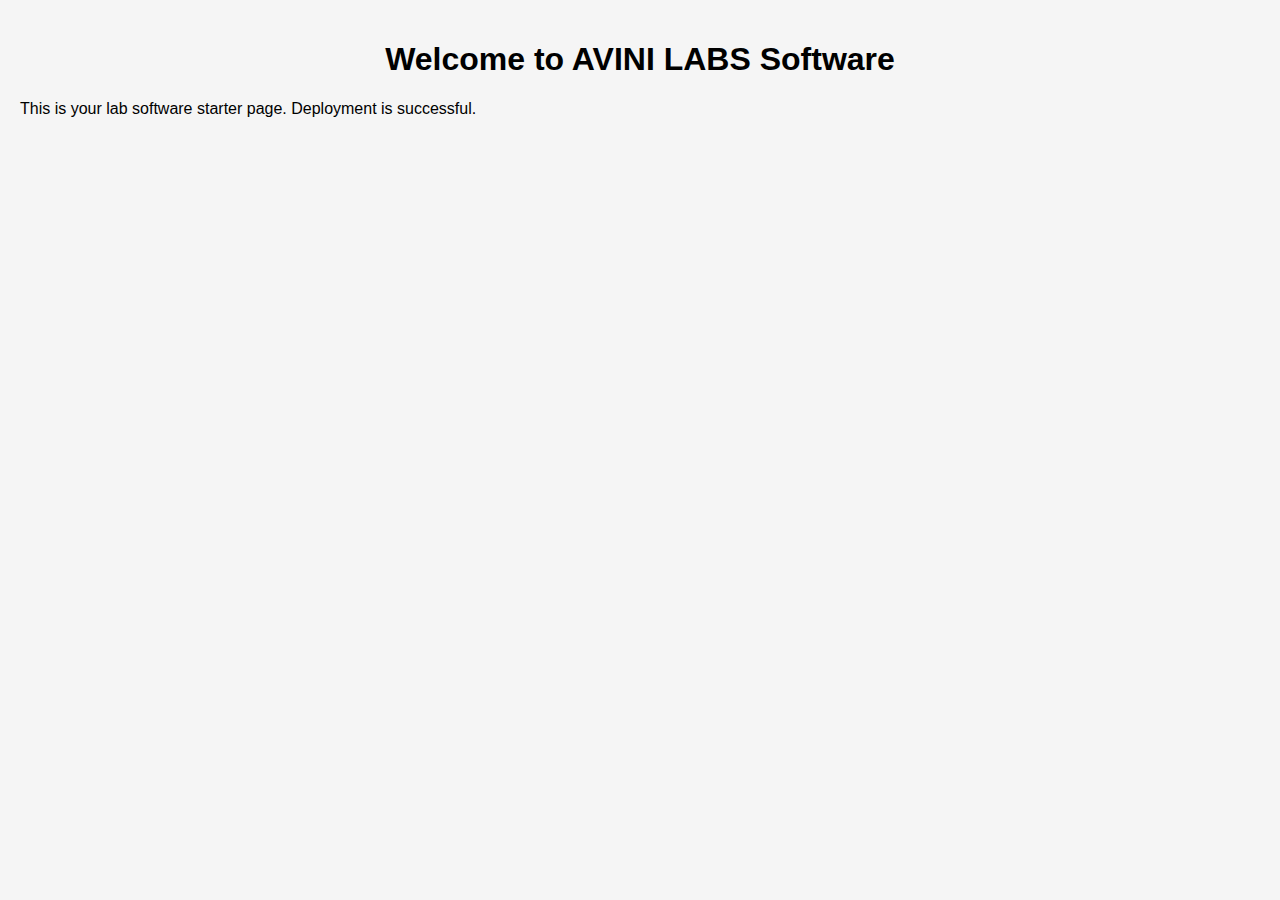
<file: index.html>
<!DOCTYPE html>
<html lang="en">
<head>
  <meta charset="UTF-8" />
  <meta name="viewport" content="width=device-width, initial-scale=1.0"/>
  <title>AVINI LABS</title>
  <link rel="stylesheet" href="styles.css" />
</head>
<body>
  <h1>Welcome to AVINI LABS Software</h1>
  <p>This is your lab software starter page. Deployment is successful.</p>

  <script src="app.js"></script>
</body>
</html>
</file>
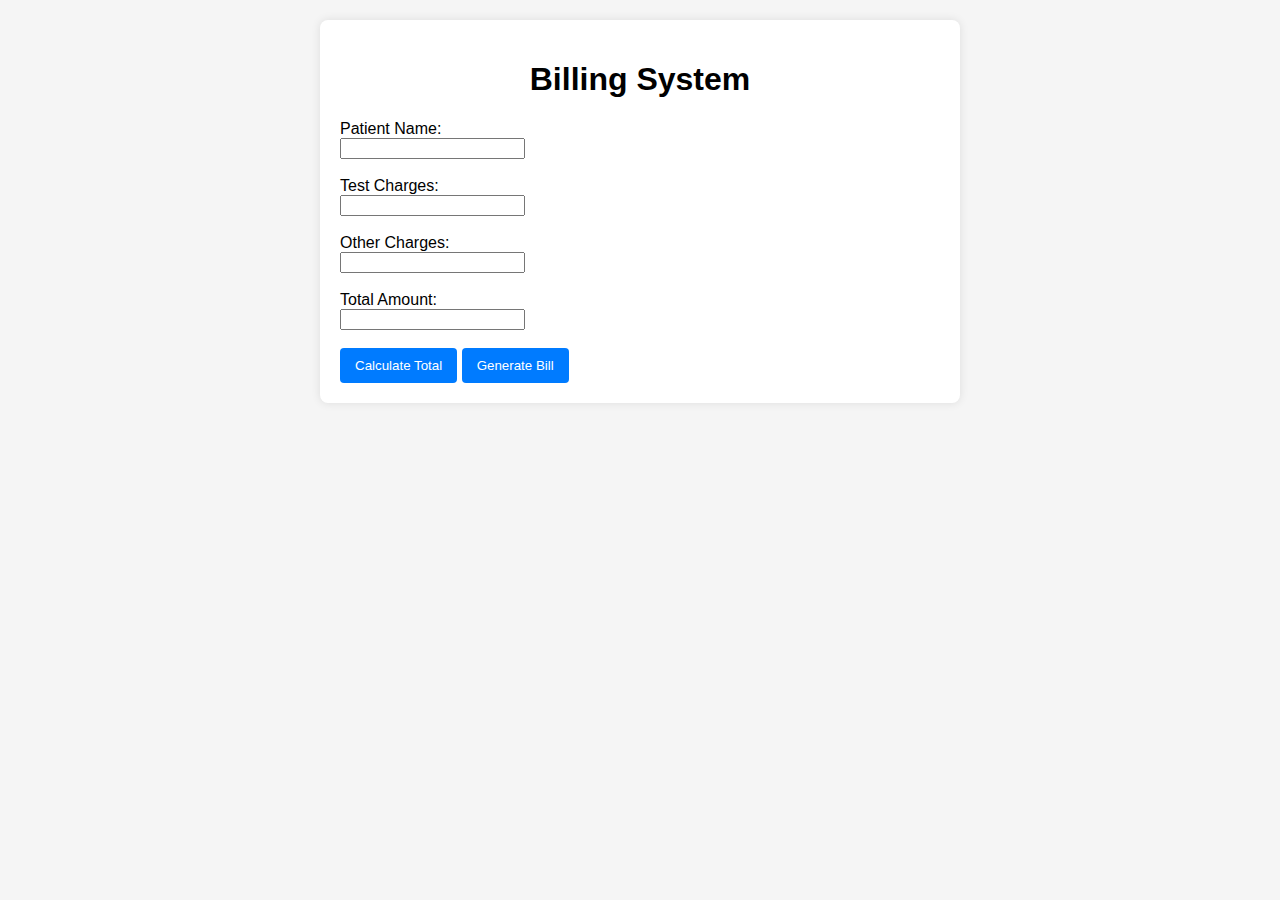
<file: billing.html>
<!DOCTYPE html>
<html lang="en">
<head>
  <meta charset="UTF-8" />
  <meta name="viewport" content="width=device-width, initial-scale=1.0" />
  <title>Billing System - Avini Labs</title>
  <link rel="stylesheet" href="styles.css" />
</head>
<body>
  <div class="container">
    <h1>Billing System</h1>
    <form>
      <label>Patient Name:</label><br />
      <input type="text" name="patientname" required /><br /><br />

      <label>Test Charges:</label><br />
      <input type="number" name="testcharges" required /><br /><br />

      <label>Other Charges:</label><br />
      <input type="number" name="othercharges" /><br /><br />

      <label>Total Amount:</label><br />
      <input type="number" name="total" readonly /><br /><br />

      <button type="button" onclick="calculateTotal()">Calculate Total</button>
      <button type="submit">Generate Bill</button>
    </form>
  </div>

  <script>
    function calculateTotal() {
      const test = parseFloat(document.getElementsByName('testcharges')[0].value) || 0;
      const other = parseFloat(document.getElementsByName('othercharges')[0].value) || 0;
      document.getElementsByName('total')[0].value = test + other;
    }
  </script>
</body>
</html>
</file>
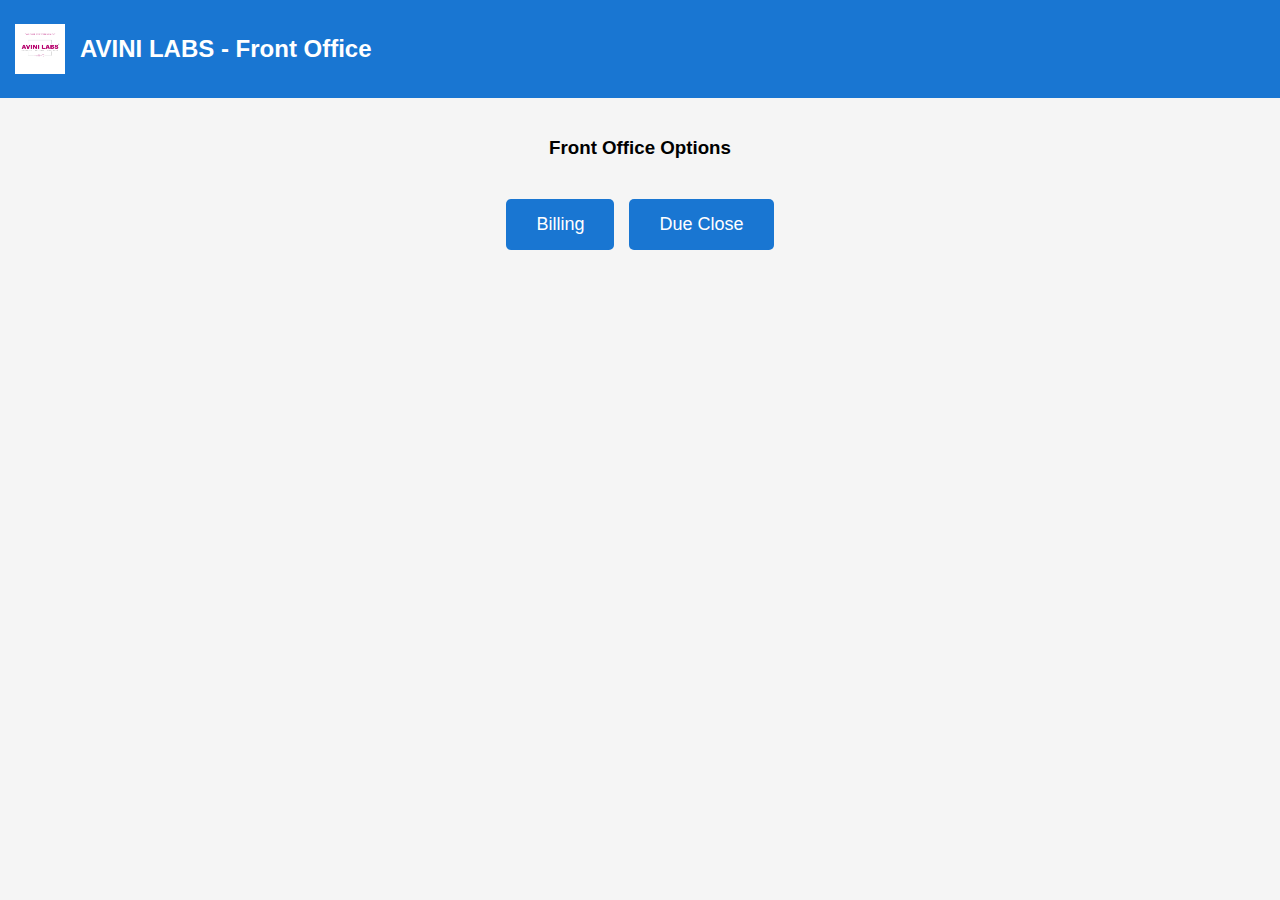
<file: frontoffice.html>
<!DOCTYPE html>
<html lang="en">
<head>
  <meta charset="UTF-8" />
  <meta name="viewport" content="width=device-width, initial-scale=1.0"/>
  <title>AVINI LABS - Front Office</title>
  <style>
    body {
      margin: 0;
      font-family: Arial, sans-serif;
      background: #f5f5f5;
    }
    .header {
      background: #1976d2;
      color: white;
      padding: 15px;
      display: flex;
      align-items: center;
    }
    .header img {
      width: 50px;
      margin-right: 15px;
    }
    .content {
      padding: 20px;
      text-align: center;
    }
    .sub-options {
      display: flex;
      justify-content: center;
      flex-wrap: wrap;
      gap: 15px;
      margin-top: 40px;
    }
    .sub-options button {
      padding: 15px 30px;
      background: #1976d2;
      color: white;
      border: none;
      border-radius: 5px;
      font-size: 18px;
      cursor: pointer;
    }
    .sub-options button:hover {
      background: #125ea7;
    }
  </style>
</head>
<body>

  <div class="header">
    <img src="avini-logo.png" alt="AVINI LABS Logo">
    <h2>AVINI LABS - Front Office</h2>
  </div>

  <div class="content">
    <h3>Front Office Options</h3>
    <div class="sub-options">
      <button onclick="navigate('billing')">Billing</button>
      <button onclick="navigate('dueclose')">Due Close</button>
    </div>
  </div>

  <script>
    function navigate(page) {
      alert("You selected: " + page);
      // Later link to respective pages like:
      // window.location.href = page + ".html";
    }
  </script>

</body>
</html>
</file>
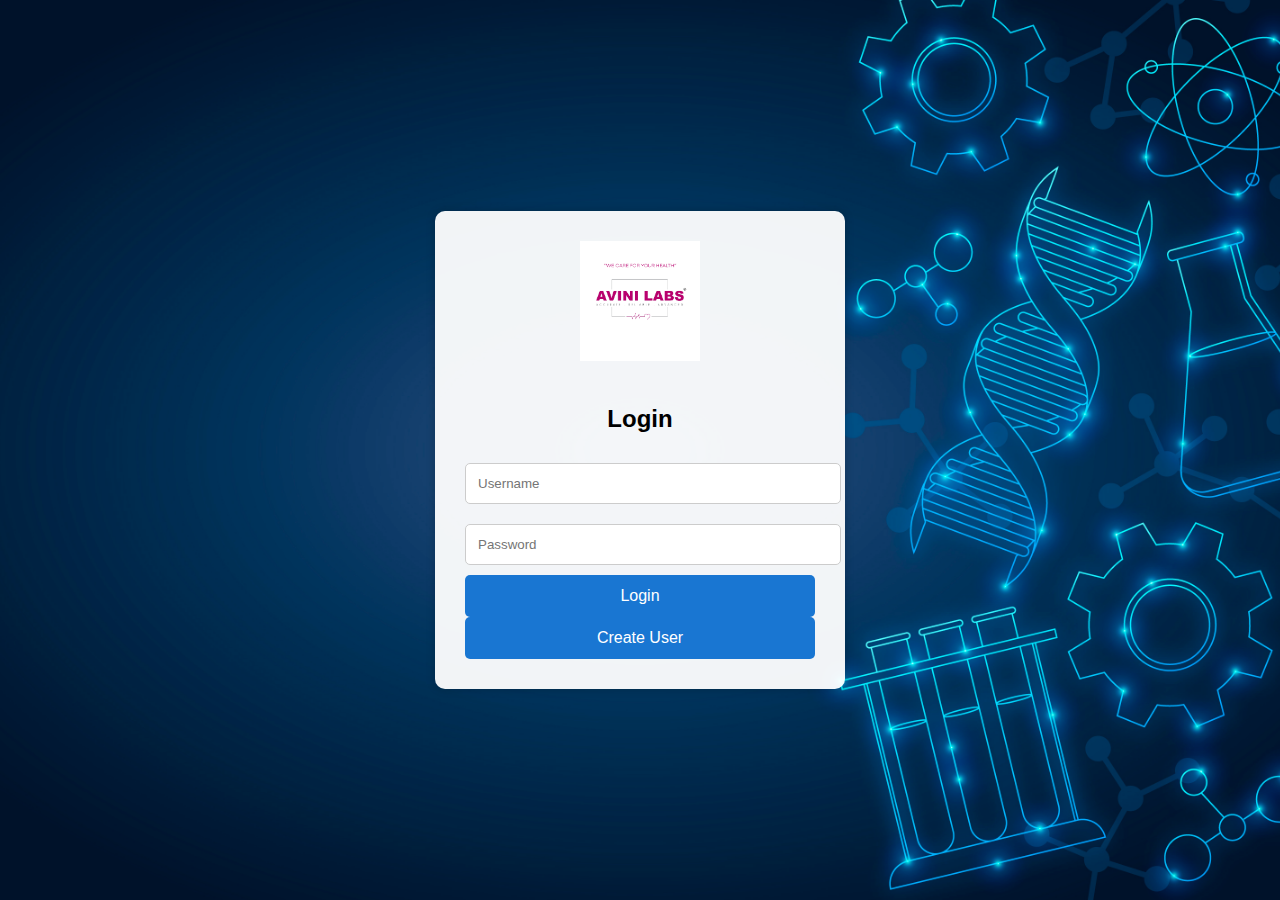
<file: login.html>
<!DOCTYPE html>
<html lang="en">
<head>
  <meta charset="UTF-8" />
  <meta name="viewport" content="width=device-width, initial-scale=1.0"/>
  <title>AVINI LABS Login</title>
  <style>
    body {
      margin: 0;
      font-family: Arial, sans-serif;
      background: url('lab-bg.jpg') no-repeat center center fixed;
      background-size: cover;
      display: flex;
      justify-content: center;
      align-items: center;
      height: 100vh;
    }
    .login-box {
      background: rgba(255,255,255,0.95);
      padding: 30px;
      border-radius: 10px;
      text-align: center;
      width: 350px;
      box-shadow: 0 0 10px rgba(0,0,0,0.2);
    }
    .login-box img {
      width: 120px;
      margin-bottom: 20px;
    }
    .login-box input {
      width: 100%;
      padding: 12px;
      margin: 10px 0;
      border: 1px solid #ccc;
      border-radius: 5px;
    }
    .login-box button {
      width: 100%;
      padding: 12px;
      background: #1976d2;
      color: white;
      border: none;
      border-radius: 5px;
      cursor: pointer;
      font-size: 16px;
    }
    .login-box button:hover {
      background: #125ea7;
    }
  </style>
</head>
<body>

  <div class="login-box">
    <img src="avini-logo.png" alt="AVINI LABS Logo">
    <h2>Login</h2>
    <form onsubmit="return login(event)">
      <input type="text" id="username" placeholder="Username" required />
      <input type="password" id="password" placeholder="Password" required />
      <button type="submit">Login</button>
    </form>
    <button onclick="createUser()">Create User</button>
  </div>

  <script>
    function login(event) {
      event.preventDefault();
      const username = document.getElementById("username").value;
      const password = document.getElementById("password").value;

      // Simple demo validation
      if(username === "admin" && password === "1234") {
        alert("Login Successful");
        window.location.href = "patient-registration.html";
      } else {
        alert("Invalid Username or Password");
      }
    }

    function createUser() {
      alert("Create user functionality coming soon.");
      // Later redirect to create-user.html
    }
  </script>

</body>
</html>
</file>
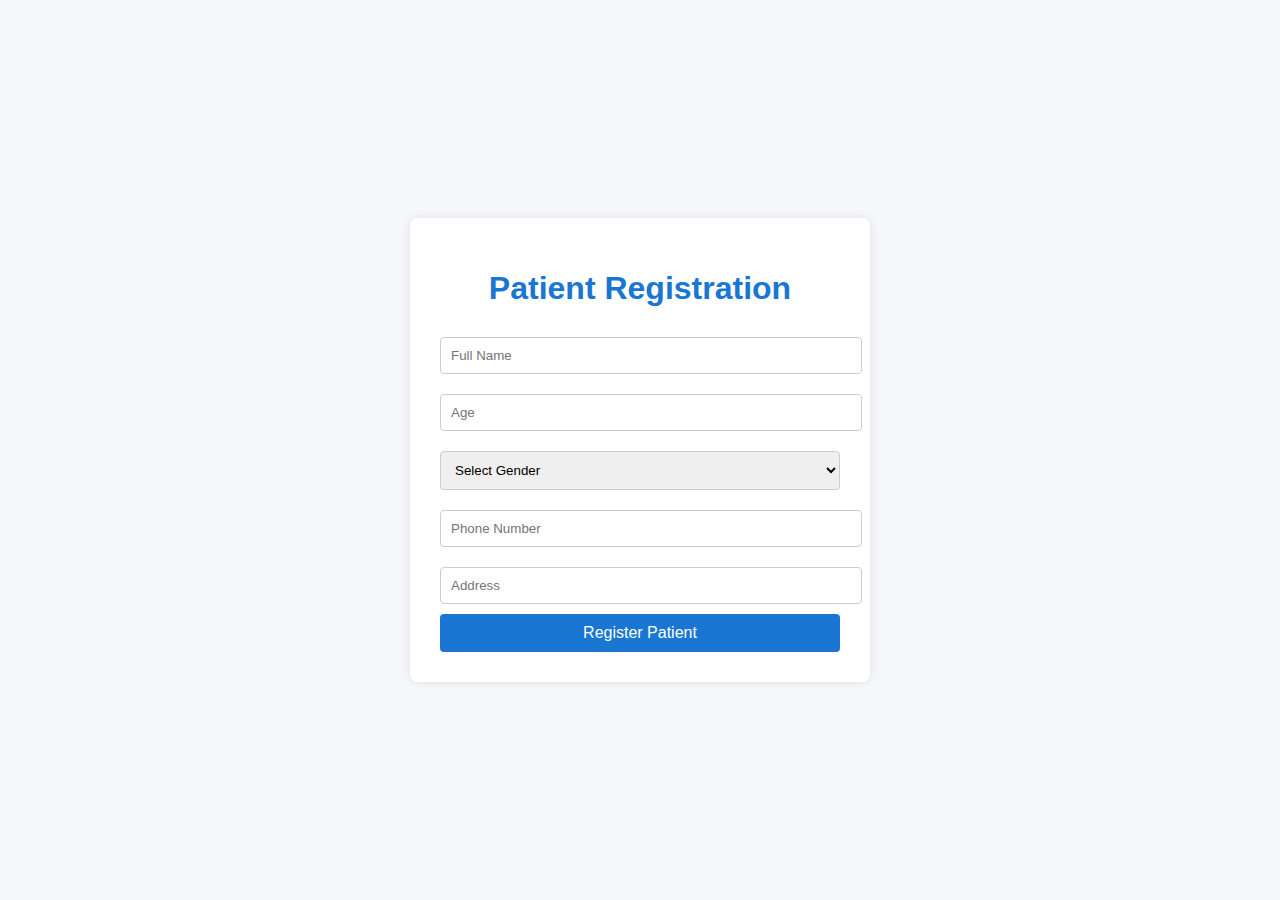
<file: patient-registration.html>
<!DOCTYPE html>
<html lang="en">
<head>
  <meta charset="UTF-8" />
  <meta name="viewport" content="width=device-width, initial-scale=1.0"/>
  <title>AVINI LABS - Patient Registration</title>
  <style>
    body {
      font-family: sans-serif;
      background: #f5f7fa;
      display: flex;
      align-items: center;
      justify-content: center;
      min-height: 100vh;
      margin: 0;
    }
    .form-container {
      background: #fff;
      padding: 30px;
      border-radius: 8px;
      box-shadow: 0 0 10px rgba(0,0,0,0.1);
      width: 400px;
    }
    h1 {
      text-align: center;
      color: #1976d2;
      margin-bottom: 20px;
    }
    input, select {
      width: 100%;
      padding: 10px;
      margin: 10px 0;
      border: 1px solid #ccc;
      border-radius: 4px;
    }
    button {
      width: 100%;
      padding: 10px;
      background: #1976d2;
      color: white;
      border: none;
      border-radius: 4px;
      cursor: pointer;
      font-size: 16px;
    }
    button:hover {
      background: #125ea2;
    }
  </style>
</head>
<body>
  <div class="form-container">
    <h1>Patient Registration</h1>
    <form id="patientForm">
      <input type="text" id="name" placeholder="Full Name" required />
      <input type="number" id="age" placeholder="Age" required />
      <select id="gender" required>
        <option value="">Select Gender</option>
        <option>Male</option>
        <option>Female</option>
        <option>Other</option>
      </select>
      <input type="text" id="phone" placeholder="Phone Number" required />
      <input type="text" id="address" placeholder="Address" required />
      <button type="submit">Register Patient</button>
    </form>
  </div>

  <script>
    document.getElementById('patientForm').addEventListener('submit', function(e){
      e.preventDefault();
      
      const patient = {
        name: document.getElementById('name').value,
        age: document.getElementById('age').value,
        gender: document.getElementById('gender').value,
        phone: document.getElementById('phone').value,
        address: document.getElementById('address').value
      };
      
      console.log('Patient Registered:', patient);
      alert('Patient ' + patient.name + ' registered successfully.');

      // Reset form
      this.reset();
    });
  </script>
</body>
</html>
</file>
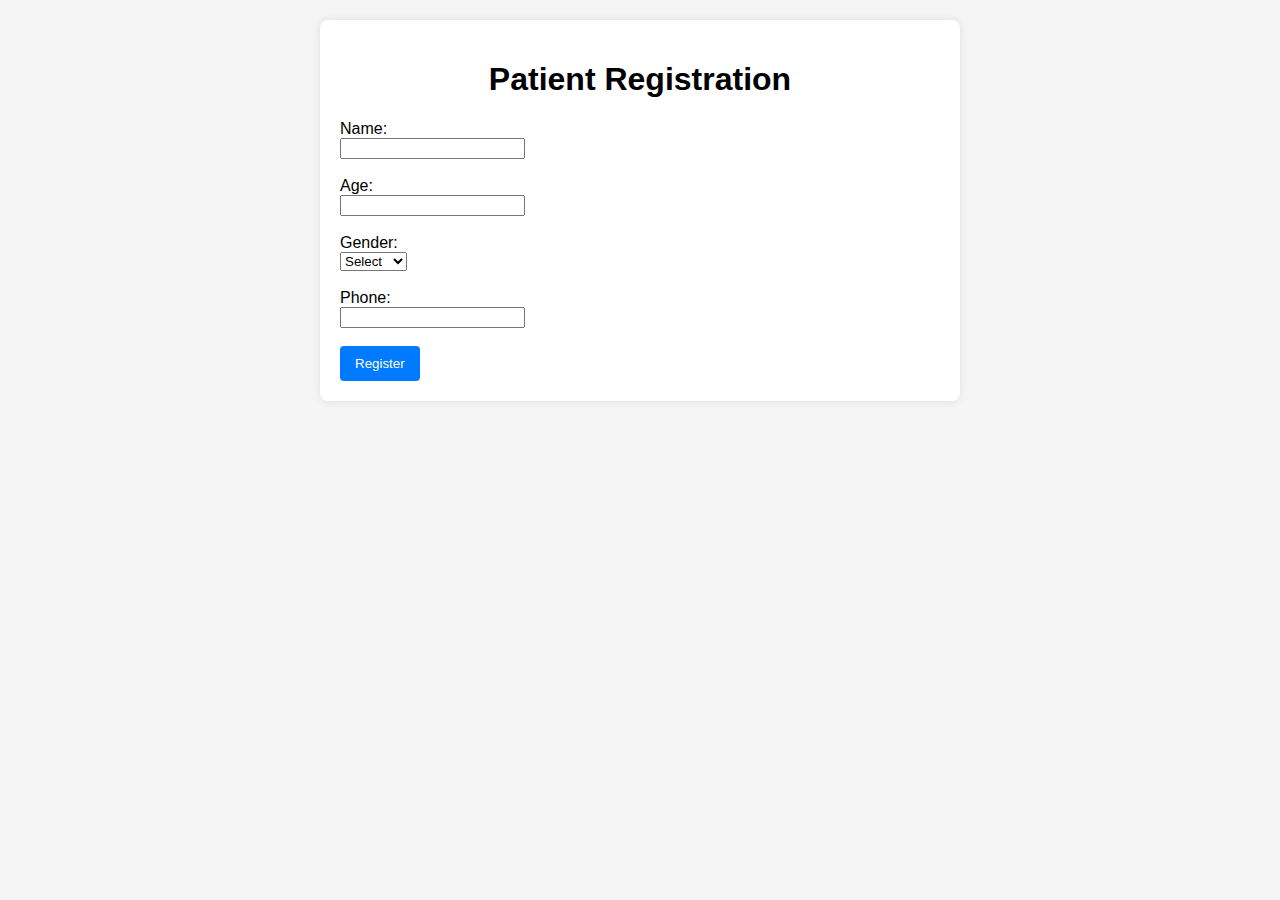
<file: patient.html>
<!DOCTYPE html>
<html lang="en">
<head>
  <meta charset="UTF-8" />
  <meta name="viewport" content="width=device-width, initial-scale=1.0" />
  <title>Patient Registration - Avini Labs</title>
  <link rel="stylesheet" href="styles.css" />
</head>
<body>
  <div class="container">
    <h1>Patient Registration</h1>
    <form>
      <label>Name:</label><br />
      <input type="text" name="name" required /><br /><br />

      <label>Age:</label><br />
      <input type="number" name="age" required /><br /><br />

      <label>Gender:</label><br />
      <select name="gender" required>
        <option value="">Select</option>
        <option>Male</option>
        <option>Female</option>
        <option>Other</option>
      </select><br /><br />

      <label>Phone:</label><br />
      <input type="tel" name="phone" required /><br /><br />

      <button type="submit">Register</button>
    </form>
  </div>
</body>
</html>
</file>
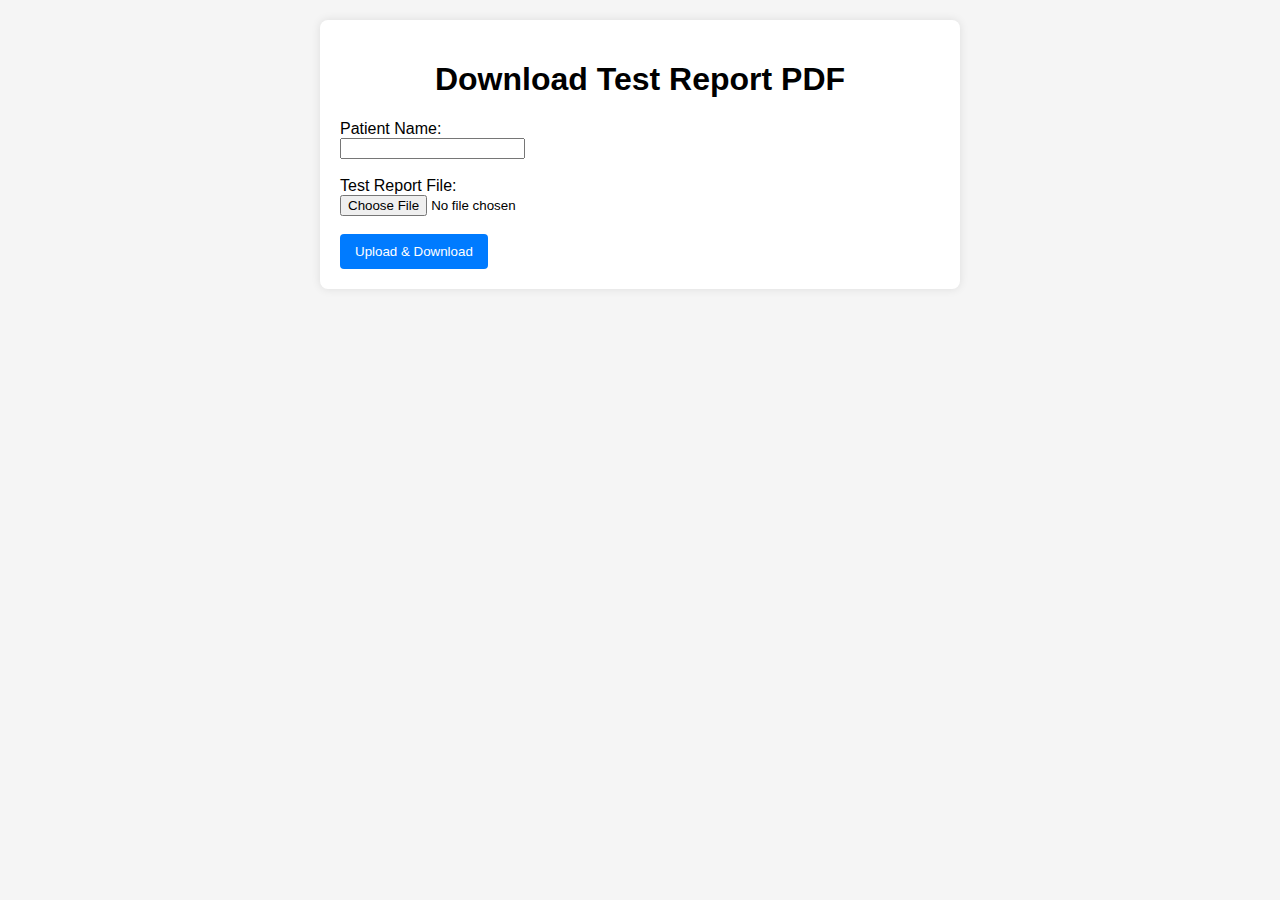
<file: report.html>
<!DOCTYPE html>
<html lang="en">
<head>
  <meta charset="UTF-8" />
  <meta name="viewport" content="width=device-width, initial-scale=1.0" />
  <title>PDF Report Download - Avini Labs</title>
  <link rel="stylesheet" href="styles.css" />
</head>
<body>
  <div class="container">
    <h1>Download Test Report PDF</h1>
    <form>
      <label>Patient Name:</label><br />
      <input type="text" name="patientname" required /><br /><br />

      <label>Test Report File:</label><br />
      <input type="file" name="reportfile" accept="application/pdf" required /><br /><br />

      <button type="submit">Upload & Download</button>
    </form>
  </div>
</body>
</html>
</file>
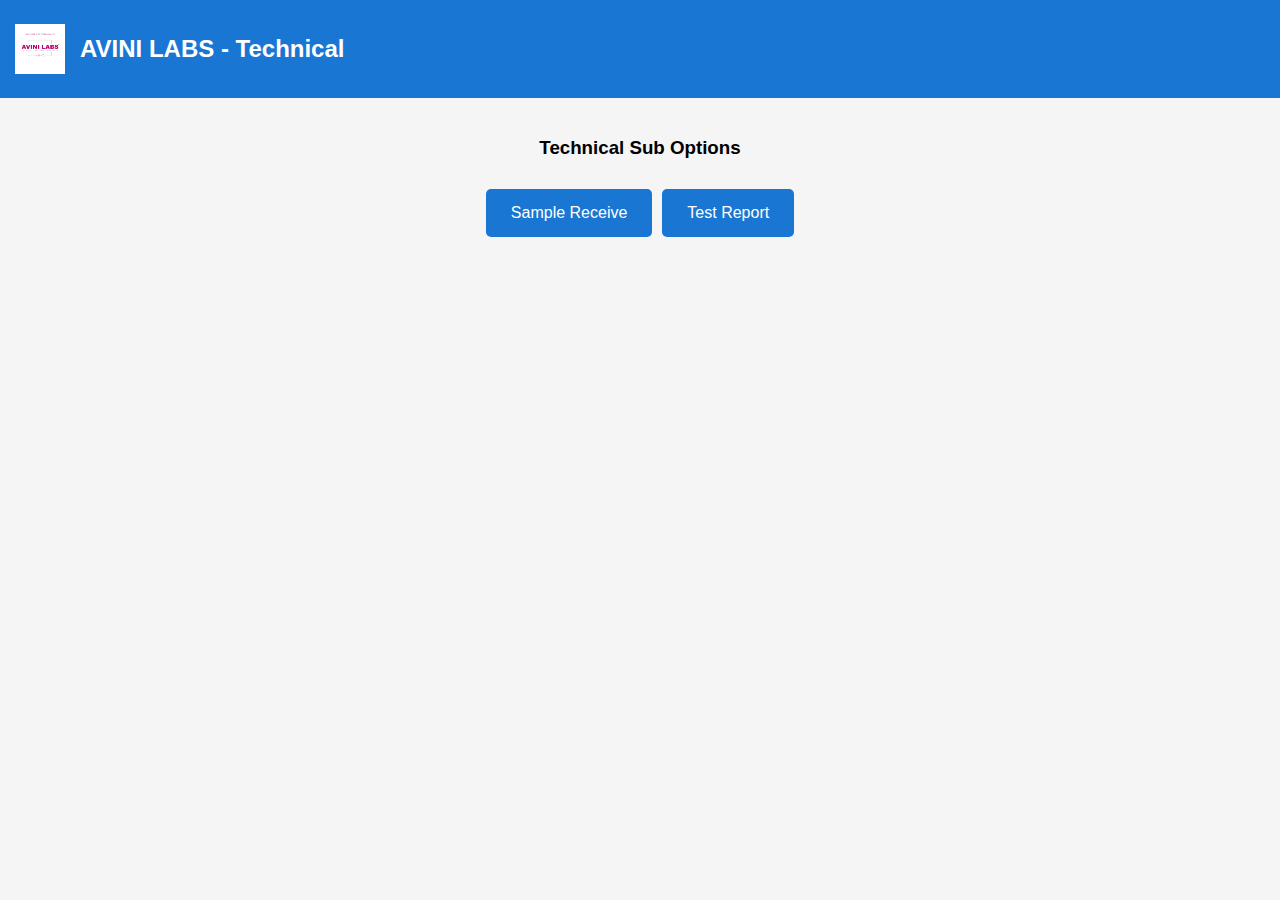
<file: technical.html>
<!DOCTYPE html>
<html lang="en">
<head>
  <meta charset="UTF-8" />
  <meta name="viewport" content="width=device-width, initial-scale=1.0"/>
  <title>AVINI LABS - Technical</title>
  <style>
    body {
      margin: 0;
      font-family: Arial, sans-serif;
      background: #f5f5f5;
    }
    .header {
      background: #1976d2;
      color: white;
      padding: 15px;
      display: flex;
      align-items: center;
    }
    .header img {
      width: 50px;
      margin-right: 15px;
    }
    .content {
      padding: 20px;
      text-align: center;
    }
    .sub-options, .test-report-sub {
      display: flex;
      justify-content: center;
      flex-wrap: wrap;
      gap: 10px;
      margin-top: 30px;
    }
    .sub-options button, .test-report-sub button {
      padding: 15px 25px;
      background: #1976d2;
      color: white;
      border: none;
      border-radius: 5px;
      font-size: 16px;
      cursor: pointer;
    }
    .sub-options button:hover, .test-report-sub button:hover {
      background: #125ea7;
    }
    .test-report-sub {
      display: none;
      flex-direction: column;
      align-items: center;
      gap: 10px;
      margin-top: 20px;
    }
  </style>
</head>
<body>

  <div class="header">
    <img src="avini-logo.png" alt="AVINI LABS Logo">
    <h2>AVINI LABS - Technical</h2>
  </div>

  <div class="content">
    <h3>Technical Sub Options</h3>
    <div class="sub-options">
      <button onclick="selectOption('samplereceive')">Sample Receive</button>
      <button onclick="showTestReport()">Test Report</button>
    </div>

    <div class="test-report-sub" id="testReportSub">
      <button onclick="selectOption('reportentry')">Report Entry</button>
      <button onclick="selectOption('reportauth')">Report Authorization</button>
      <button onclick="selectOption('printreport')">Print Test Report</button>
    </div>
  </div>

  <script>
    function selectOption(option) {
      alert("You selected: " + option);
      // Later link to respective pages
      // window.location.href = option + ".html";
    }

    function showTestReport() {
      document.getElementById("testReportSub").style.display = "flex";
    }
  </script> 

</body>
</html>
</file>
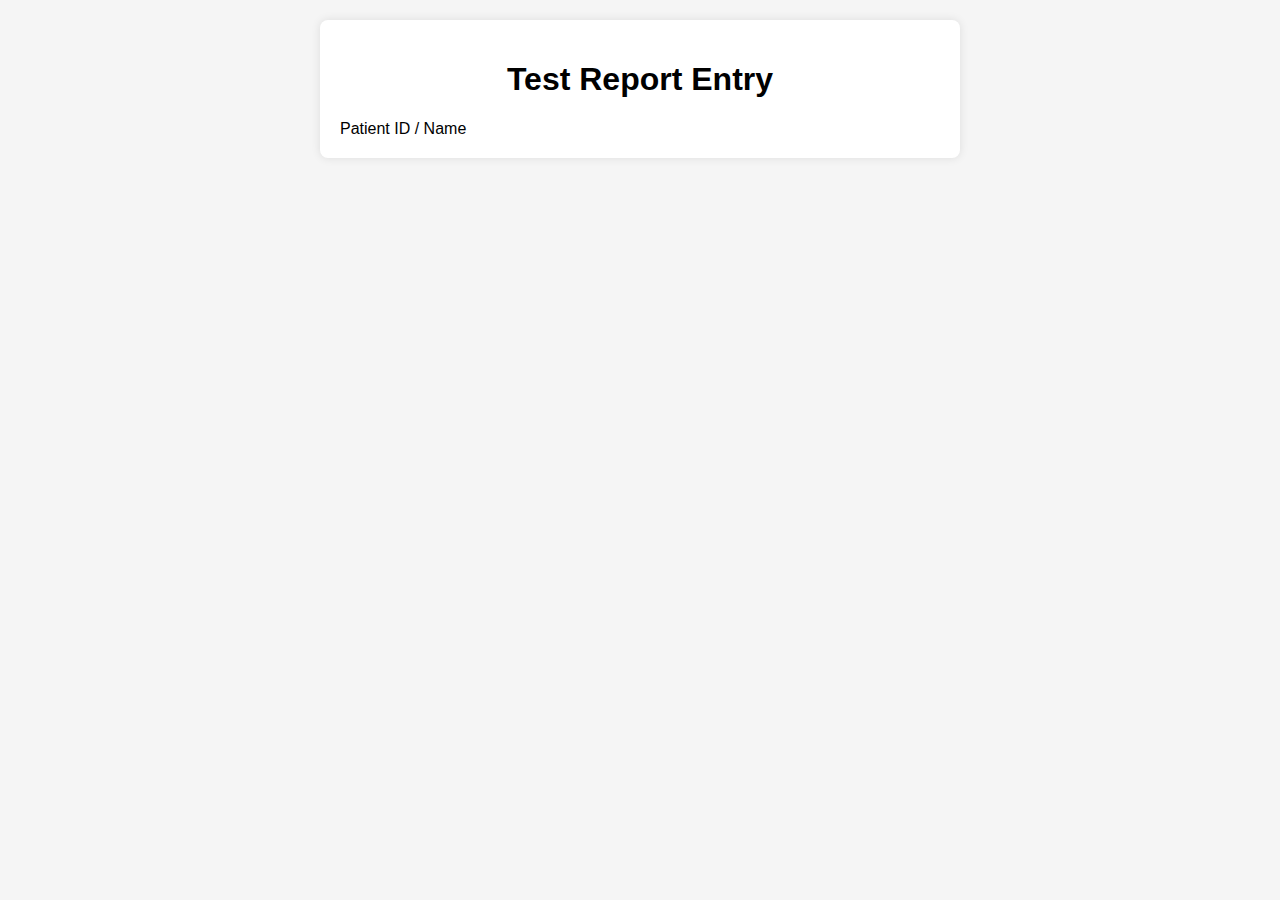
<file: testreport.html>
<!DOCTYPE html>
<html lang="en">
<head>
  <meta charset="UTF-8" />
  <meta name="viewport" content="width=device-width, initial-scale=1.0"/>
  <title>Test Report Entry - AVINI LABS</title>
  <link rel="stylesheet" href="styles.css" />
</head>
<body>
  <div class="container">
    <h1>Test Report Entry</h1>
    <form id="testReportForm">
      <label for="patientId">Patient ID / Name</label>
      <input t
</file>
<file: styles.css>
/* styles.css - Avini Labs basic styling */

body {
  font-family: Arial, sans-serif;
  background: #f5f5f5;
  margin: 0;
  padding: 20px;
}

h1, h2 {
  text-align: center;
}

.container {
  background: white;
  padding: 20px;
  max-width: 600px;
  margin: auto;
  border-radius: 8px;
  box-shadow: 0 0 10px rgba(0,0,0,0.1);
}

button {
  background: #007bff;
  color: white;
  padding: 10px 15px;
  border: none;
  border-radius: 4px;
  cursor: pointer;
}

button:hover {
  background: #0056b3;
}
</file>
